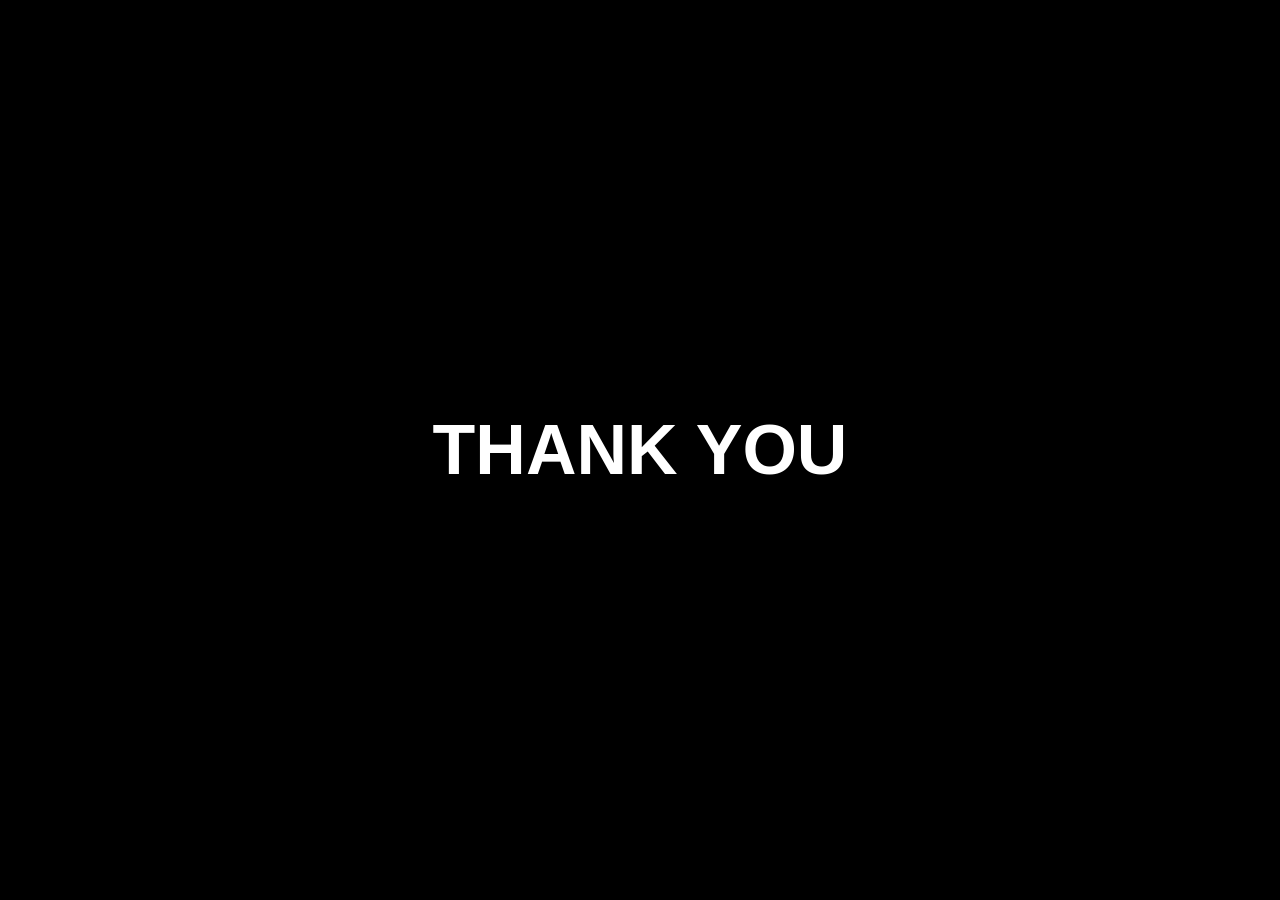
<file: display.html>
<!DOCTYPE html>
<html>
<head>
<title>Big Screen Display</title>
<style>
body{margin:0;background:black;color:white;display:flex;justify-content:center;align-items:center;height:100vh;text-align:center;font-family:Arial;}
.box{animation: fade 1s infinite alternate;}
h1{font-size:70px;}h2{font-size:55px;}h3{font-size:45px;}
@keyframes fade{from{opacity:0.7;}to{opacity:1;}}
</style>
</head>
<body>
<div class="box">
    <h1>THANK YOU</h1>
    <h2 id="name"></h2>
    <h3 id="amount"></h3>
</div>
<script>
let donations = JSON.parse(localStorage.getItem('donations')) || [];
if(donations.length > 0){
    let latest = donations[donations.length - 1];
    document.getElementById('name').innerText = latest.donor;
    document.getElementById('amount').innerText = 'RM ' + latest.amount;
}
</script>
</body>
</html>
</file>
